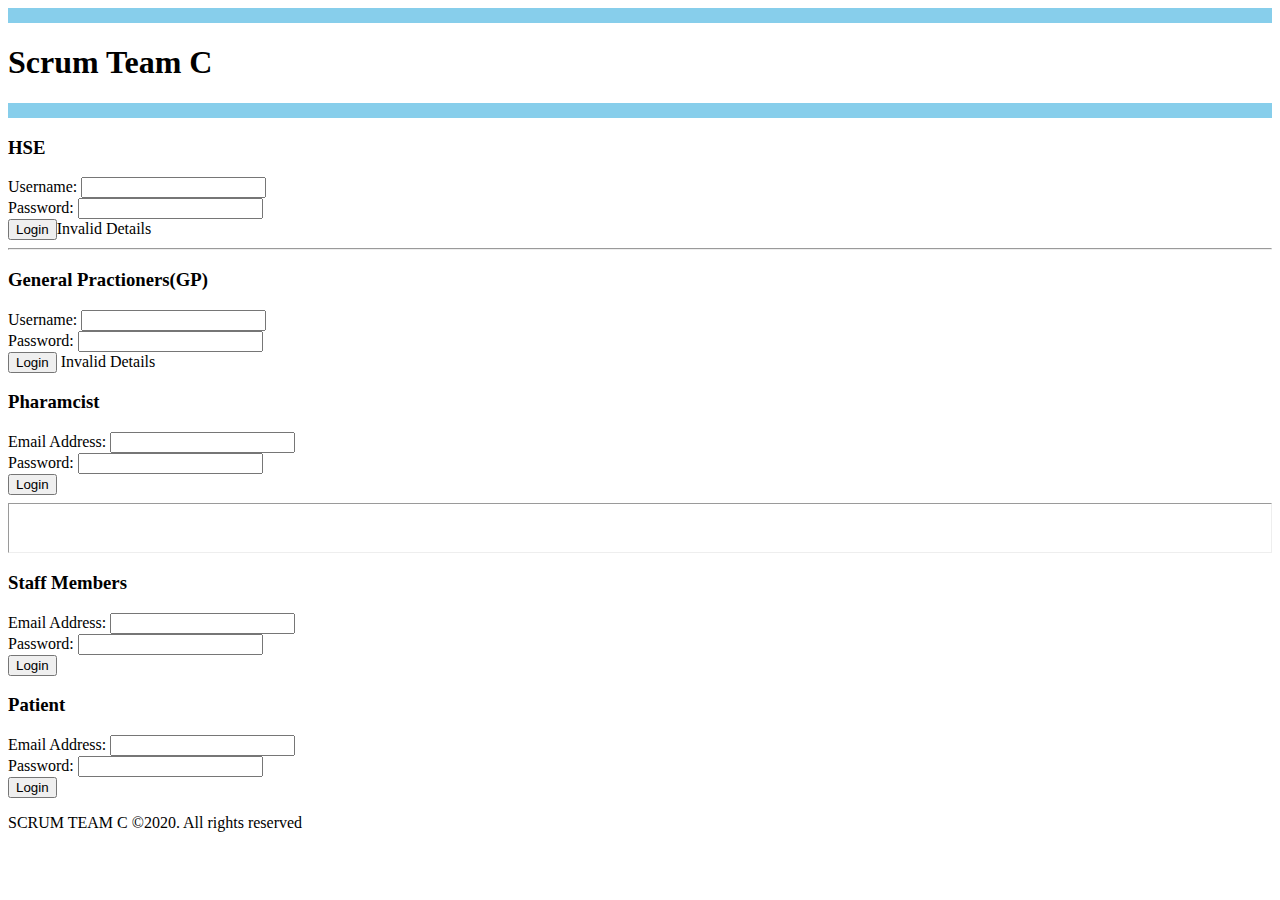
<file: target/classes/templates/index.html>
<!DOCTYPE html>
<html>
<head th:replace="common/header :: common-header"
	xmlns:th="http://www.w3.org/1000/xhtml" />
<meta charset="UTF-8">
<title>Home Page</title>
</head>
<body>

<!--  Header and Navigation --->
<header class="mb-sm-4">
	<nav>
		<div style="background-color:SkyBlue; height:15px"></div>
		<div class="p-1" style="background-color:Blue height:30px">
			<h1><a class="h3 nav-link">Scrum Team C</a></h1>
		</div>
		<div style="background-color:SkyBlue; height:15px"></div>
	</nav>
</header>


<!-- Content - Container Element -->
<div class="row">
	<div class="container">

		<!-- HSE Login ----------------------------------------------------------------------------------------------------------->
		<div class="row mb-4">
			<div class="col-sm-12">
				<form method="post" th:action="@{/hseLogin}">
				<h3 class="mb-4"><i aria-hidden="true" class="fa fa-fw fa-hospital-o"></i>HSE</h3>
				<div class="form-group mb-2">
					<label for="hseusername">Username:</label>
					<input class="form-control" id="hseusername"  name="hseusername"
						   type="text" >
				</div>
				<div class="form-group mb-2">
					<label for="hsePassword">Password:</label>
					<input class="form-control" id="hsepassword" name="hsepassword" type="Password"  >
				</div>
				<button class="btn btn-primary" type="submit"><i aria-hidden="true" class="fa fa-fw fa-sign-in"></i>Login</button><span class="alert alert-danger" th:if="${invalidDetails}">Invalid Details</span>
				</form>
			</div>
		</div>

		<!-- End of HSE Login section ----------------------------------------------------------------------------------------------------------->

		<hr class="mb-4 mt-4">

		<!-- General Practioner (GP) & Pharmacist Login-------------------------------------------------------------------------------->
		<div class="row mb-5">
			<div class="col-sm-6">
				<form method="post" th:action="@{/gpLogin}">
				<h3 class="mb-4"><i aria-hidden="true" class="fa fa-fw fa-user-md"></i>General Practioners(GP)</h3>
				<div class="form-group mb-2">
					<label for="gpEmailAddress">Username:</label>
					<input class="form-control" id="gpusername" name="gpusername" type="text" />
				</div>
				<div class="form-group mb-2">
					<label for="gpPassword">Password:</label>
					<input class="form-control" id="gppassword" name="gppassword" type="Password" >
				</div>
				<button class="btn btn-secondary" type="submit"><i aria-hidden="true" class="fa fa-fw fa-sign-in"></i>Login</button>
					<span class="alert alert-danger" th:if="${invalidGpDetails}">Invalid Details</span>
				</form>
			</div>

			<!-- Pharamcist Login -->
			<div class="col-sm-6">
				<h3 class="mb-4"><i aria-hidden="true" class="fa fa-fw fa-medkit"></i>Pharamcist</h3>
				<div class="form-group mb-2">
					<label for="pharmaEmailAddress">Email Address:</label>
					<input class="form-control" id="pharmaEmailAddress" name="" type="text" value="">
				</div>
				<div class="form-group mb-2">
					<label for="pharmaPassword">Password:</label>
					<input class="form-control" id="pharmaPassword" name="" type="Password" value="">
				</div>
				<button class="btn btn-success" type="submit"><i aria-hidden="true" class="fa fa-fw fa-sign-in"></i>Login</button>
			</div>
		</div>

		<!-- End of GP and Pharmacist section=========================================================================================== -->

		<hr class="mb-4 mt-4" size="50">

		<!-- Other Staffs & Patients================================================================================= -->
		<div class="row mb-5">
			<div class="col-sm-6">
				<h3 class="mb-4"><i aria-hidden="true" class="fa fa-fw fa-users"></i>Staff Members</h3>
				<div class="form-group mb-2">
					<label for="staffEmailAddress">Email Address:</label>
					<input class="form-control" id="staffEmailAddress" name="" type="text" value="">
				</div>
				<div class="form-group mb-2">
					<label for="staffPassword">Password:</label>
					<input class="form-control" id="staffPassword" name="" type="Password" value="">
				</div>
				<button class="btn btn-info" type="submit"><i aria-hidden="true" class="fa fa-fw fa-sign-in"></i>Login</button>
			</div>

			<!-- Patient -->

			<div class="col-sm-6">
				<h3 class="mb-4"><i aria-hidden="true" class="fa fa-fw fa-user"></i>Patient</h3>
				<div class="form-group mb-2">
					<label for="patientEmailAddress">Email Address:</label>
					<input class="form-control" id="patientEmailAddress" name="" type="text" value="">
				</div>
				<div class="form-group mb-2">
					<label for="patientPassword">Password:</label>
					<input class="form-control" id="patientPassword" name="" type="Password" value="">
				</div>
				<button class="btn btn-warning" type="submit"><i aria-hidden="true" class="fa fa-fw fa-sign-in"></i>Login</button>
			</div>
		</div>
	</div>
</div>
<footer>
	<div class="container">
		<p class="text=center mr-auto ml-auto">SCRUM TEAM C &copy2020. All rights reserved</p>
	</div>
</footer>
<script crossorigin="anonymous" integrity="sha384-DfXdz2htPH0lsSSs5nCTpuj/zy4C+OGpamoFVy38MVBnE+IbbVYUew+OrCXaRkfj" src="https://code.jquery.com/jquery-3.5.1.slim.min.js"></script>
<script crossorigin="anonymous" integrity="sha384-ho+j7jyWK8fNQe+A12Hb8AhRq26LrZ/JpcUGGOn+Y7RsweNrtN/tE3MoK7ZeZDyx" src="https://cdn.jsdelivr.net/npm/bootstrap@4.5.3/dist/js/bootstrap.bundle.min.js"></script>
</body>
</html>
</file>
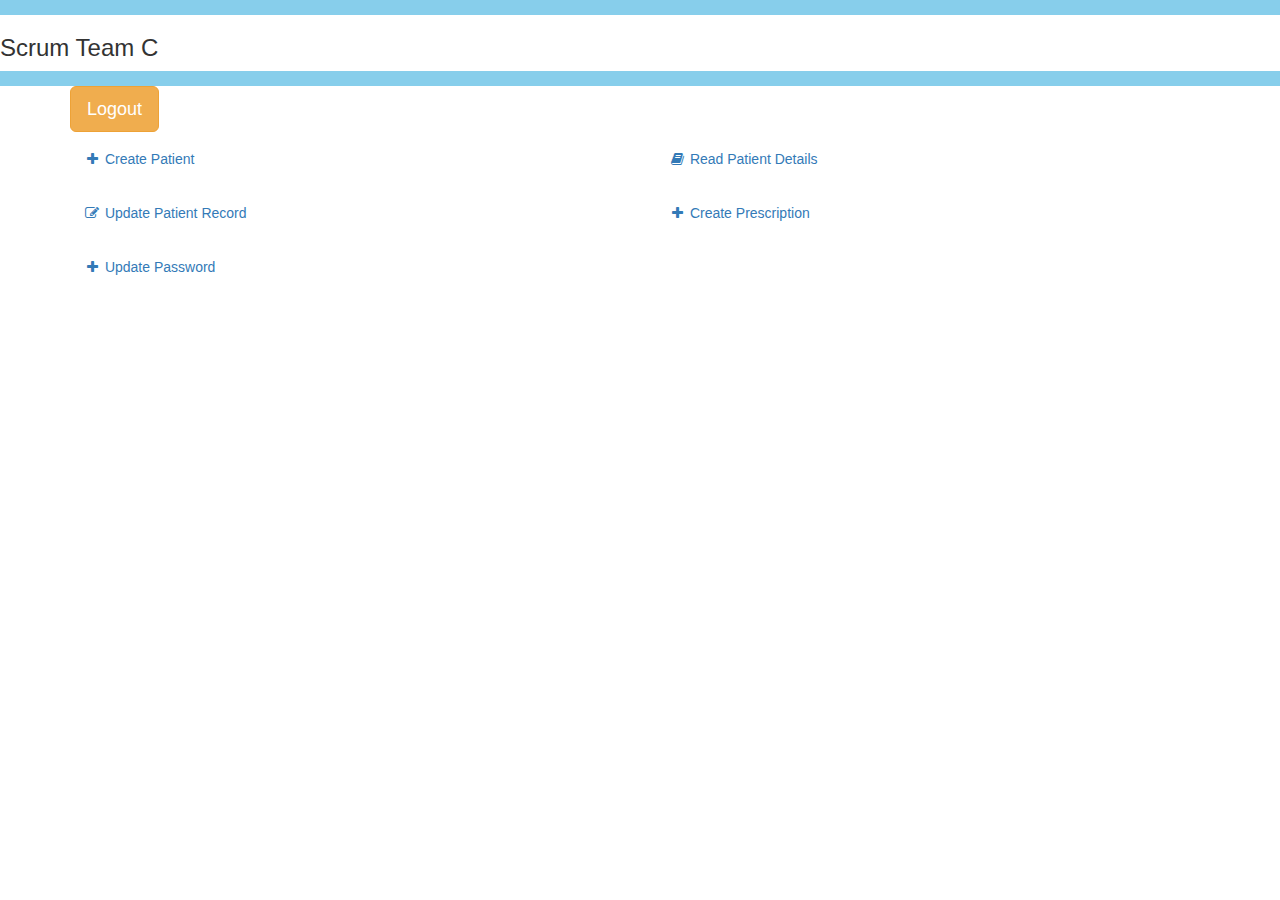
<file: src/main/resources/templates/gpPage.html>
<!DOCTYPE html>
<html>
<head th:replace="common/header :: common-header"
      xmlns:th="http://www.w3.org/1000/xhtml"/>
<meta charset="UTF-8">
<link rel="stylesheet"
      href="https://maxcdn.bootstrapcdn.com/bootstrap/3.4.1/css/bootstrap.min.css">
<link rel="stylesheet" href="https://stackpath.bootstrapcdn.com/font-awesome/4.7.0/css/font-awesome.min.css">
<title>Home Page</title>
</head>
<body>

<!--  Header and Navigation --->
<header class="mb-5">
    <nav>
        <div style="background-color:SkyBlue; height:15px"></div>
        <div class="p-3" style="background-color:Blue height:30px">
            <h1 class="h3">Scrum Team C</h1>
        </div>
        <div style="background-color:SkyBlue; height:15px"></div>
    </nav>
</header>

<div class="row mb-5">
    <div class="container">
        <div class="col-12">
            <a class="btn btn-warning btn-lg" th:href="@{/}">Logout</a>
        </div>
    </div>
</div>

<div class="row">
    <div class="container">
        <div class="row mb-4">
            <div class="col-sm-6 mb-5">

                <div class="accordion" id="accordionExample">
                    <div class="card z-depth-0 bordered">
                        <div class="card-header" id="headingOne">
                            <h5 class="mb-0">
                                <button class="btn btn-link collapsed" type="button" data-toggle="collapse"
                                        data-target="#collapseOne" aria-expanded="false" aria-controls="collapseOne">
                                    <span><i class="fa fa-fw fa-plus" aria-hidden="true"></i></span> Create Patient
                                </button>
                            </h5>
                        </div>

                        <!-- This section create patient details ======================================-->

                        <div id="collapseOne" class="collapse" aria-labelledby="headingOne"
                             data-parent="#accordionExample">
                            <div class="card-body">
                                <form action="#" method="post" th:action="@{/createPatient}"
                                      th:object="${patientCredentials}">
                                    <div class="form-group">
                                        <input class="form-control" type="text" th:field="*{username}"
                                               id="patientUsername" placeholder="Register Username">
                                        <span th:if="${patientUsernameExist}" style="color: red; font-size: 1.5rem;">This username already exist</span>
                                    </div>
                                    <div class="form-group">
                                        <input class="form-control" type="email" th:field="*{email}" id="patientEmail"
                                               placeholder="Register Email">
                                        <span th:if="${patientEmailExist}" style="font-size: 1.5rem;color: red;">This email already exist</span>
                                    </div>
                                    <div class="form-group">
                                        <input class="form-control" type="text" th:field="*{emergencyId}"
                                               id="patientEmergencyId" placeholder="Enter Emergency ID">
                                    </div>
                                    <div class="form-group">
                                        <input class="form-control" type="text" th:field="*{password}"
                                               id="patientPassword" placeholder="Enter Secure Password">

                                    </div>
                                    <div class="form-group">
                                        <input class="form-control" type="text" th:field="*{name}" id="patientName"
                                               placeholder="Enter the patients name">

                                    </div>
                                    <div class="form-group">
                                        <input class="form-control" type="text" th:field="*{gpUsername}"
                                               placeholder="Enter the GP's username" minlength="5" maxlength="15">
                                        <span th:if="${gpCreatePatientNotExist}" style="color: red; font-size: 1.6rem;">It looks like there is no Gp with that username</span>

                                    </div>
                                    <button class="btn btn-primary" type="submit"><span><i class="fa fa-fw fa-plus"
                                                                                           aria-hidden="true"></i></span>Create
                                        Record
                                    </button>
                                    <span th:if="${patientCreated}" style="color: green;font-size: 2rem;">Patient has been created </span>
                                </form>
                            </div>
                        </div>
                    </div>
                </div>
            </div>

            <!-- This section reads patient details ===========================================================-->
            <div class="col-sm-6 mb-5">
                <div class="accordion" id="accordionExample">
                    <div class="card z-depth-0 bordered">
                        <div class="card-header" id="headingTwo">
                            <h5 class="mb-0">
                                <button class="btn btn-link collapsed" type="button" data-toggle="collapse"
                                        data-target="#collapseTwo" aria-expanded="false" aria-controls="collapseTwo">
                                    <span><i class="fa fa-fw fa-book" aria-hidden="true"></i></span> Read Patient
                                    Details
                                </button>
                            </h5>
                        </div>
                        <div id="collapseTwo" class="collapse" aria-labelledby="headingTwo"
                             data-parent="#accordionExample">
                            <div class="card-body">
                                <div class="panel-body" th:if="${patientUsers.isEmpty()}">
                                    No patient available
                                </div>
                                <div class="panel-body" th:if="${!patientUsers.isEmpty()}">
                                    <table style="width:100%" id="patientListTable" class="table table-bordered table-hover table-striped">
                                        <thead>
                                        <tr>
                                            <th> Name</th>
                                            <th> Username</th>
                                            <th> E-Mail</th>
                                            <th> Emergency ID</th>
                                            <th> Active</th>
                                        </tr>
                                        </thead>
                                        <tbody>
                                        <tr th:each="patientUser : ${patientUsers}">
                                            <td><span th:text="${patientUser.name}"> Name </span></td>
                                            <td><span th:text="${patientUser.username}"> Username </span></td>
                                            <td><span th:text="${patientUser.email}"> E-Mail </span></td>
                                            <td><span th:text="${patientUser.emergencyId}"> Emergency ID </span></td>
                                            <td><span th:text="${patientUser.active}"> Active </span></td>
                                        </tr>
                                        </tbody>
                                    </table>
                                </div>
                            </div>
                        </div>
                    </div>
                </div>
            </div>
        </div>
        <!--- This section updates patient details ======================================================-->
        <div class="row mb-4">
            <div class="col-sm-6 mb-5">
                <div class="accordion" id="accordionExample">
                    <div class="card z-depth-0 bordered">
                        <div class="card-header" id="headingThree">
                            <h5 class="mb-0">
                                <button class="btn btn-link collapsed" type="button" data-toggle="collapse"
                                        data-target="#collapseThree" aria-expanded="false"
                                        aria-controls="collapseThree">
                                    <span><i class="fa fa-fw fa-pencil-square-o" aria-hidden="true"></i></span> Update
                                    Patient Record
                                </button>
                            </h5>
                        </div>
                        <div id="collapseThree" class="collapse" aria-labelledby="headingThree"
                             data-parent="#accordionExample">
                            <div class="card-body">

                                <form action="#" method="put">
                                    <div class="form-group">
                                        <input class="form-control" type="text" name="patientName" id="patientName"
                                               placeholder="Register Username">
                                    </div>
                                    <div class="form-group">
                                        <input class="form-control" type="email" name="patientEmail" id="patientEmail"
                                               placeholder="Register Email">
                                    </div>
                                    <div class="form-group">
                                        <input class="form-control" type="text" name="patientEmId" id="patientEmId"
                                               placeholder="Enter Emergency ID">
                                    </div>
                                    <div class="form-group">
                                        <input class="form-control" type="password" name="patientPassword"
                                               id="patientPassword" placeholder="Enter Secure Password">
                                    </div>
                                    <a class="btn btn-warning"><span><i class="fa fa-fw fa-plus" aria-hidden="true"></i></span>Update
                                        Record</a>
                                </form>

                            </div>
                        </div>
                    </div>
                </div>
            </div>

            <!-- This section simply writes prescription for patients ======================== -->

            <div class="col-sm-6 mb-5">
                <div class="accordion" id="accordionExample">
                    <div class="card z-depth-0 bordered">
                        <div class="card-header" id="headingFour">
                            <h5 class="mb-0">
                                <button class="btn btn-link collapsed" type="button" data-toggle="collapse"
                                        data-target="#collapseFour" aria-expanded="false" aria-controls="collapseFour">
                                    <span><i class="fa fa-fw fa-plus" aria-hidden="true"></i></span> Create Prescription
                                </button>
                            </h5>
                        </div>
                        <div id="collapseFour" class="collapse" aria-labelledby="headingFour"
                             data-parent="#accordionExample" th:classappend="${createPrescription}? 'in active'">
                            <div class="card-body">
                                <form th:action="@{/createPrescription}" method="post">
                                    <div class="form-group">
                                        <input type="text" class="form-control" name="patientUsername"
                                               placeholder="Enter Patient's Username" th:value="${patientUsername}" required minlength="5" maxlength="15">
                                        <span th:if="${patientNotExistCreatePrescription}" style="color: red; font-size: 1.6rem;"> It seems patient with this  doesnt exist</span>
                                    </div>
                                    <div class="form-group">
                                    <label for="timePrescribe">Date of prescription:</label>
                                    <input type="date"
                                            name="pDate" th:value="${pDate}" required>
                                    </div>

                                    <div class="form-group">
                                        <textarea class="form-control rounded-0" id="prescription" name="prescriptionDescription"th:value="${prescriptionDescription}"
                                                  rows="5" required maxlength="1000"></textarea>
                                    </div>
                                    <button class="btn btn-success"><i class="fa fa-fw fa-plus-square-o"
                                                                       aria-hidden="true"></i>Create Prescription
                                    </button>
                                    <span th:if="${createPrescriptionSuccess}" style="color: green; font-size: 1.6rem;"> Prescription added</span>
                                </form>
                            </div>
                        </div>
                    </div>
                </div>
            </div>

            <!--============================== Section to Update GP Password ===================================== -->

            <div class="col-sm-6 mb-5">
                <div class="accordion" id="accordionExample">
                    <div class="card z-depth-0 bordered">
                        <div class="card-header" id="headingFive">
                            <h5 class="mb-0">
                                <button class="btn btn-link collapsed" type="button" data-toggle="collapse"
                                        data-target="#collapseFive" aria-expanded="false" aria-controls="collapseFive">
                                    <span><i class="fa fa-fw fa-plus" aria-hidden="true"></i></span> Update Password
                                </button>
                            </h5>
                        </div>
                        <div id="collapseFive" class="collapse" aria-labelledby="headingFive"
                             data-parent="#accordionExample">
                            <div class="card-body">
                                <form th:action="@{/updateGpPassword}" method="post">
                                    <div class="row">
                                        <div class="container">

                                            <div class="col-sm-8">
                                                <div class="form-group">
                                                    <label for="username">Enter your username to confirm it is
                                                        you:</label>
                                                    <input type="text" class="form-control" placeholder="Username"
                                                           required th:value="${username}" name="username" minlength="5"
                                                           maxlength="15">
                                                    <span th:if="${updateGpPasswordUsernameNotExist}"
                                                          style="color: red; font-size: 1.4rem;">Username doesnt exit</span>
                                                </div>
                                            </div>

                                            <div class="col-sm-8">
                                                <div class="form-group">

                                                    <input type="text" class="form-control" placeholder="Old Password"
                                                           required th:value="${oldPassword}" name="oldPassword"
                                                           minlength="5" maxlength="15">
                                                </div>
                                            </div>
                                            <div class="col-sm-8">
                                                <div class="form-group">
                                                    <input type="text" class="form-control" placeholder="New Password"
                                                           required th:value="${newPassword}" minlength="5"
                                                           maxlength="15" name="newPassword">
                                                </div>
                                            </div>
                                            <div class="col-sm-12">
                                                <button class="btn btn-info"><i class="fa fa-fw fa-pencil-square-o"
                                                                                aria-hidden="true"></i>Update Password
                                                </button>
                                                <span th:if="${updateGpPasswordSuccess}"
                                                      style="color: green;font-size: 1.5rem;">Update Successful</span>
                                            </div>

                                        </div>
                                    </div>
                                </form>
                            </div>
                        </div>
                    </div>
                </div>
            </div>


        </div>

    </div>
</div>


<script crossorigin="anonymous" integrity="sha384-DfXdz2htPH0lsSSs5nCTpuj/zy4C+OGpamoFVy38MVBnE+IbbVYUew+OrCXaRkfj"
        src="https://code.jquery.com/jquery-3.5.1.slim.min.js"></script>
<script crossorigin="anonymous" integrity="sha384-ho+j7jyWK8fNQe+A12Hb8AhRq26LrZ/JpcUGGOn+Y7RsweNrtN/tE3MoK7ZeZDyx"
        src="https://cdn.jsdelivr.net/npm/bootstrap@4.5.3/dist/js/bootstrap.bundle.min.js"></script>
</body>
</html>
</file>
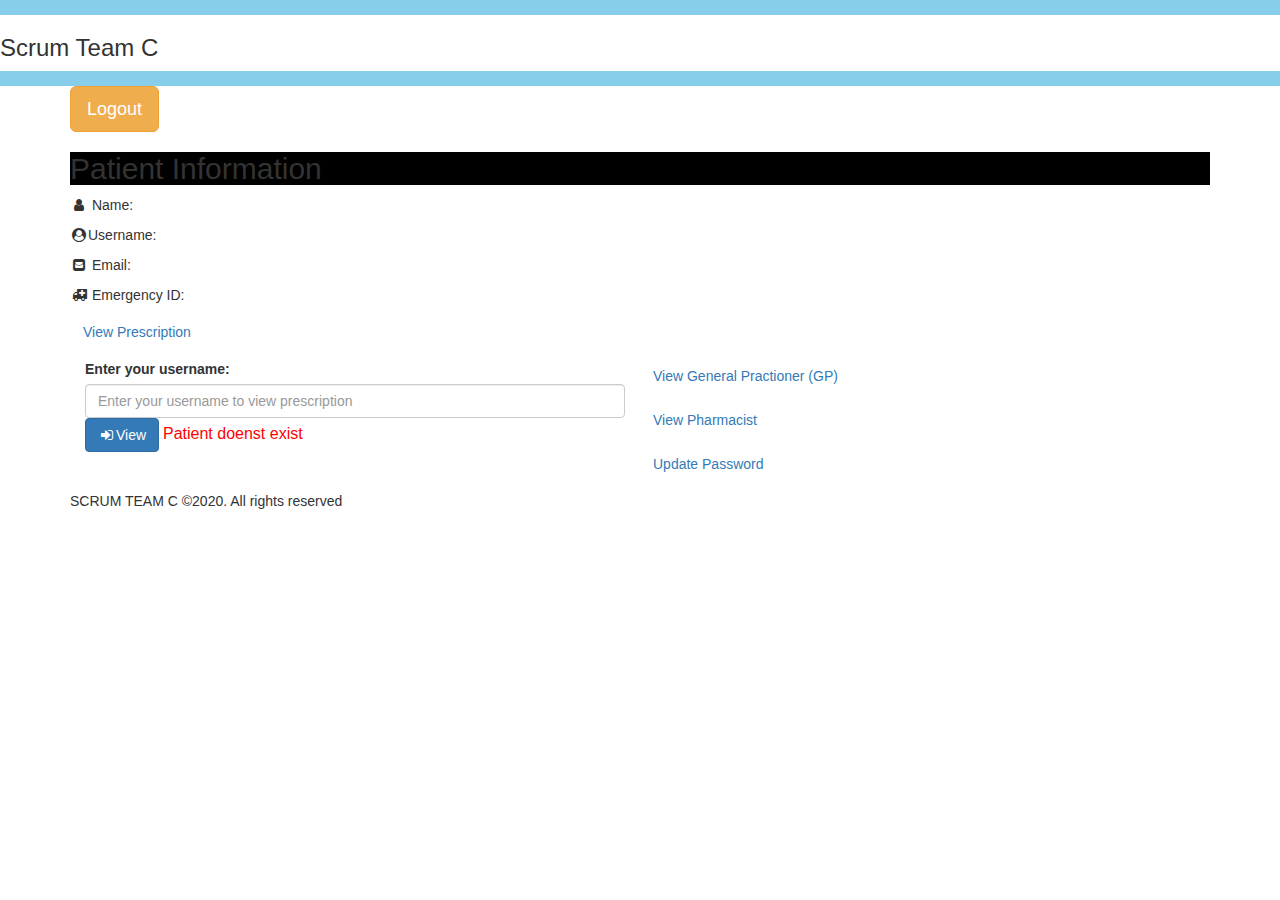
<file: src/main/resources/templates/patientPage.html>
<!DOCTYPE html>
<html>
<head th:replace="common/header :: common-header"
      xmlns:th="http://www.w3.org/1000/xhtml"/>
<meta charset="UTF-8">
<link rel="stylesheet"
      href="https://maxcdn.bootstrapcdn.com/bootstrap/3.4.1/css/bootstrap.min.css">
<link rel="stylesheet" href="https://stackpath.bootstrapcdn.com/font-awesome/4.7.0/css/font-awesome.min.css">
<title>Home Page</title>
</head>
<body>

<!--  Header and Navigation --->
<header class="mb-sm-4">
    <nav>
        <div style="background-color:SkyBlue; height:15px"></div>
        <div class="p-3" style="background-color:Blue height:30px">
            <h1 class="h3">Scrum Team C</h1>
        </div>
        <div style="background-color:SkyBlue; height:15px"></div>
    </nav>
</header>


<div class="row">
    <div class="container">
        <div class="col-12">
            <a class="btn btn-warning btn-lg" th:href="@{/}">Logout</a>
        </div>
    </div>
</div>
<!-- Content - Container Element -->
<div class="row">
    <div class="container">
        <div style="Background-color:black;" class="mb-4">
            <h2 class="text-white p-2">Patient Information</h2></div>
        <section class="mb-4">
            <p><i class="fa fa-fw fa-user" aria-hidden="true"></i>  Name: <b><span th:text="${patient.name}"></span></b></p>
            <p><i class="fa fa-fw fa-user-circle" aria-hidden="true"></i>Username: <b><span th:text="${patient.username}"></span></b><br>
            <p><i class="fa fa-fw fa-envelope-square" aria-hidden="true"></i>  Email: <b><span th:text="${patient.email}"></span></b></p>
            <p><i class="fa fa-fw fa-ambulance" aria-hidden="true"></i>  Emergency ID: <b><span th:text="${patient.emergencyId}"></span></b></p>
        </section>


        <div class="accordion" id="accordionExample">
            <div class="card z-depth-0 bordered">
                <div class="card-header" id="headingOne">
                    <h5 class="mb-0">
                        <button class="btn btn-link" type="button" data-toggle="collapse" data-target="#collapseOne"
                                aria-expanded="true" aria-controls="collapseOne">
                            View Prescription
                        </button>
                    </h5>
                </div>
                <div id="collapseOne" class="collapse show" aria-labelledby="headingOne"
                     data-parent="#accordionExample">
                    <div class="card-body">
                        <div class = "col-sm-6">
                            <form th:action="@{/getPrescription}" method="post">
                            <div class="form-group">
                                <label> Enter your username:</label>
<!--                                <input type="hidden" th:value="${patient.name}" name="patientUsername">-->
                                <input type="text" th:value="${patientUsername}" name="patientUsername" class="form-control" placeholder="Enter your username to view prescription" required minlength="5" maxlength="15">
                                <button class="btn btn-primary" type="submit">
                                    <i aria-hidden="true" class="fa fa-fw fa-sign-in"></i>View</button>
                                <span th:if="${getPatientNotExist}" style="color: red;font-size: 1.6rem;">Patient doenst exist</span>
                            </div>
                            </form>
                        </div>
                    </div>
                </div>
            </div>
            <div class="card z-depth-0 bordered">
                <div class="card-header" id="headingTwo">
                    <h5 class="mb-0">
                        <button class="btn btn-link collapsed" type="button" data-toggle="collapse"
                                data-target="#collapseTwo" aria-expanded="false" aria-controls="collapseTwo">
                            View General Practioner (GP)
                        </button>
                    </h5>
                </div>
                <div id="collapseTwo" class="collapse" aria-labelledby="headingTwo" data-parent="#accordionExample">
                    <div class="card-body">
                        View General Practioners (GP)
                    </div>
                </div>
            </div>
            <div class="card z-depth-0 bordered">
                <div class="card-header" id="headingThree">
                    <h5 class="mb-0">
                        <button class="btn btn-link collapsed" type="button" data-toggle="collapse"
                                data-target="#collapseThree" aria-expanded="false" aria-controls="collapseThree">
                            View Pharmacist
                        </button>
                    </h5>
                </div>
                <div id="collapseThree" class="collapse" aria-labelledby="headingThree" data-parent="#accordionExample">
                    <div class="card-body">
                        View Pharmacist
                    </div>
                </div>
            </div>
            <div class="card z-depth-0 bordered">
                <div class="card-header" id="headingThree">
                    <h5 class="mb-0">
                        <button class="btn btn-link collapsed" type="button" data-toggle="collapse"
                                data-target="#collapseFour" aria-expanded="false" aria-controls="collapseFour">
                            Update Password
                        </button>
                    </h5>
                </div>
                <div id="collapseFour" class="collapse" aria-labelledby="headingFour" data-parent="#accordionExample">
                    <div class="card-body">
                        <form action="#" method="post">
                            <div class="row">
                                <div class="container">
                                    <div class = "col-sm-6">
                                        <div class="form-group">
                                            <input type="password" name="oldPassword" class="form-control" placeholder="Old Password" required>
                                        </div>
                                    </div>
                                    <div class = "col-sm-6">
                                        <div class="form-group">
                                            <input type="password" name="oldPassword" class="form-control" placeholder="New Password" required>
                                        </div>
                                    </div>
                                    <div class = "col-sm-6">
                                        <a href="#" class="btn btn-info col-3">Update Password</a>
                                    </div>
                                    <div class = "col-sm-6">
                                        <span class="alert text-danger">Passwords do not match!!!!!</span>
                                    </div>
                                </div>
                            </div>
                        </form>
                    </div>
                </div>
            </div>


        </div>

    </div>
    <footer>
        <div class="container">
            <p class="text=center mr-auto ml-auto">SCRUM TEAM C &copy2020. All rights reserved</p>
        </div>
    </footer>
</div>
<script crossorigin="anonymous" integrity="sha384-DfXdz2htPH0lsSSs5nCTpuj/zy4C+OGpamoFVy38MVBnE+IbbVYUew+OrCXaRkfj"
        src="https://code.jquery.com/jquery-3.5.1.slim.min.js"></script>
<script crossorigin="anonymous" integrity="sha384-ho+j7jyWK8fNQe+A12Hb8AhRq26LrZ/JpcUGGOn+Y7RsweNrtN/tE3MoK7ZeZDyx"
        src="https://cdn.jsdelivr.net/npm/bootstrap@4.5.3/dist/js/bootstrap.bundle.min.js"></script>
</body>
</html>
</file>
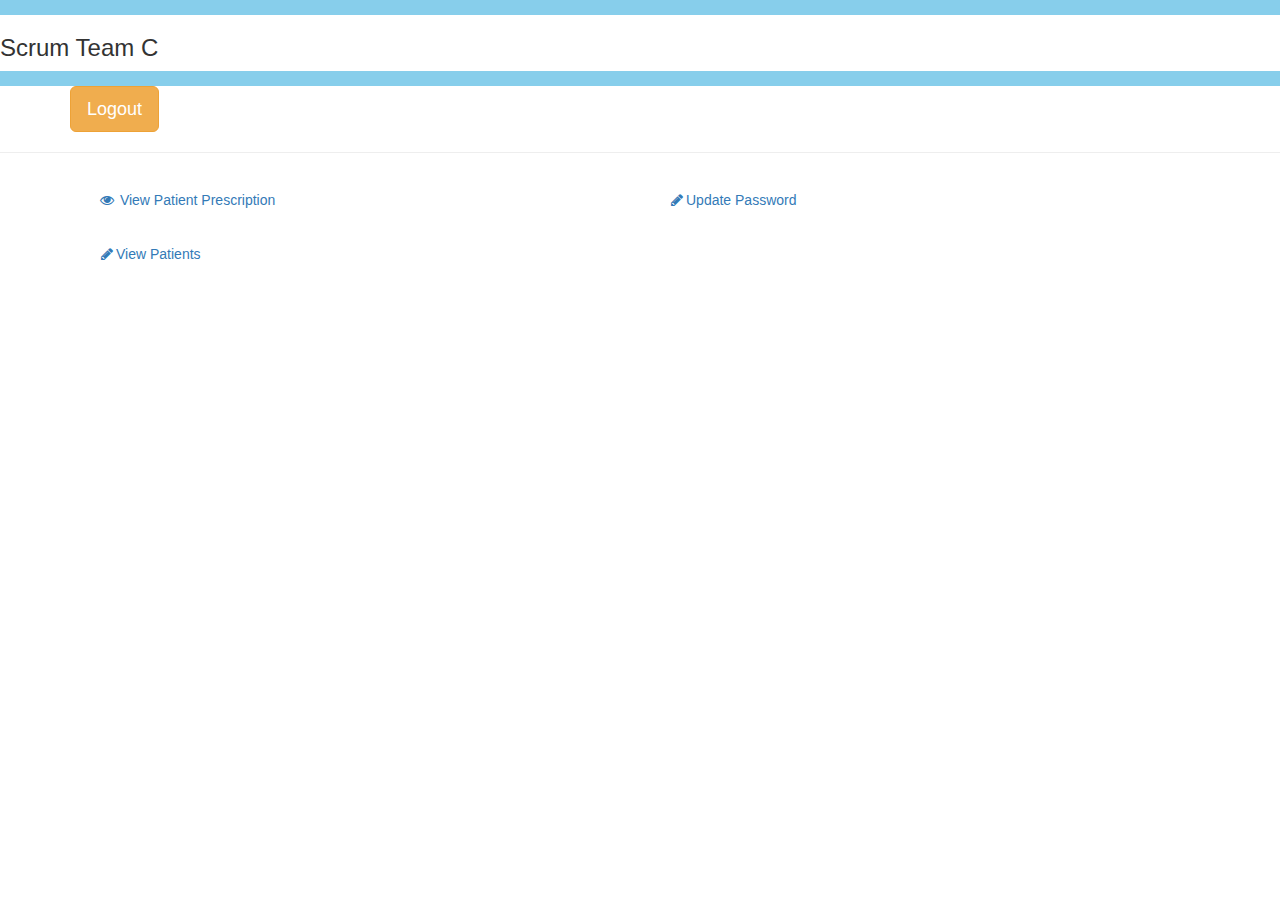
<file: src/main/resources/templates/pharmacistPage.html>
<!DOCTYPE html>
<html>
<head th:replace="common/header :: common-header"
      xmlns:th="http://www.w3.org/1000/xhtml"/>
<meta charset="UTF-8">
<link rel="stylesheet"
      href="https://maxcdn.bootstrapcdn.com/bootstrap/3.4.1/css/bootstrap.min.css">
<link rel="stylesheet" href="https://stackpath.bootstrapcdn.com/font-awesome/4.7.0/css/font-awesome.min.css">
<title>Home Page</title>
</head>
<body>

<!--  Header and Navigation --->
<header class="mb-sm-4">
    <nav>
        <div style="background-color:SkyBlue; height:15px"></div>
        <div class="p-3" style="background-color:Blue height:30px">
            <h1 class="h3">Scrum Team C</h1>
        </div>
        <div style="background-color:SkyBlue; height:15px"></div>
    </nav>
</header>

<div class="row mb-5">
    <div class="container">
        <div class="col-12">
            <a class="btn btn-warning btn-lg" th:href="@{/}">Logout</a>
        </div>
    </div>
</div>

<hr>

<div class="row">
    <div class="container">
        <div class="col-sm-6 mb-5">
            <div class="accordion" id="accordionExample">
                <div class="card z-depth-0 bordered">
                    <div class="card-header" id="headingTwo">
                        <h5 class="mb-0">
                            <button class="btn btn-link collapsed" type="button" data-toggle="collapse"
                                    data-target="#collapseTwo" aria-expanded="false" aria-controls="collapseTwo">
                                <span><i class="fa fa-fw fa-eye" aria-hidden="true"></i></span> View Patient
                                Prescription
                            </button>
                        </h5>
                    </div>
                    <div id="collapseTwo" class="collapse" aria-labelledby="headingTwo" data-parent="#accordionExample">
                        <div class="card-body">
                            <table class="table table-striped">
                                <thead>
                                <tr>
                                    <th scope="col">Id</th>
                                    <th scope="col">Emergency ID</th>
                                    <th scope="col">Username</th>
                                    <th scope="col">Email</th>
                                </tr>
                                </thead>
                                <tbody>
                                <tr>
                                    <th scope="row">1</th>
                                    <td>Mark</td>
                                    <td>Otto</td>
                                    <td>@mdo</td>
                                </tr>
                                <tr>
                                    <th scope="row">2</th>
                                    <td>Jacob</td>
                                    <td>Thornton</td>
                                    <td>@fat</td>
                                </tr>
                                <tr>
                                    <th scope="row">3</th>
                                    <td>Larry</td>
                                    <td>the Bird</td>
                                    <td>@twitter</td>
                                </tr>
                                </tbody>
                            </table>
                        </div>
                    </div>
                </div>
            </div>
        </div>


        <!-- Change Password Pharmacist =======================================================-->
        <div class="col-sm-6 mb-5">
            <div class="card z-depth-0 bordered">
                <div class="card-header" id="headingThree">
                    <h5 class="mb-0">
                        <button class="btn btn-link collapsed" type="button" data-toggle="collapse"
                                data-target="#collapseFour" aria-expanded="false" aria-controls="collapseFour">
                            <i class="fa fa-fw fa-pencil" aria-hidden="true"></i>Update Password
                        </button>
                    </h5>
                </div>
                <div id="collapseFour" class="collapse" aria-labelledby="headingFour" data-parent="#accordionExample"th:classappend="${updatePharmaPassword}? 'in active'" >
                    <div class="card-body">
                        <form th:action="@{/updatePharmaPassword}" method="post">
                            <div class="row">
                                <div class="container">

                                    <div class="col-sm-8">
                                        <div class="form-group">
                                            <label for="username">Enter your username to confirm it is you:</label>
                                            <input type="text" class="form-control" placeholder="Username"
                                                   required th:value="${username}" name="username" minlength="5" maxlength="15">
                                            <span th:if="${updatePasswordUsernameNotExist}" style="color: red; font-size: 1.4rem;">Username doesnt exit</span>
                                        </div>
                                    </div>

                                    <div class="col-sm-8">
                                        <div class="form-group">

                                            <input type="text" class="form-control" placeholder="Old Password"
                                                   required th:value="${oldPassword}" name="oldPassword" minlength="5" maxlength="15">
                                        </div>
                                    </div>
                                    <div class="col-sm-8">
                                        <div class="form-group">
                                            <input type="text" class="form-control" placeholder="New Password"
                                                   required th:value="${newPassword}" minlength="5" maxlength="15" name="newPassword">
                                        </div>
                                    </div>
                                    <div class="col-sm-12">
                                        <button class="btn btn-info"><i class="fa fa-fw fa-pencil-square-o"
                                                                        aria-hidden="true"></i>Update Password
                                        </button>
                                        <span th:if="${updatePharmaPasswordSuccess}" style="color: green;font-size: 1.5rem;">Update Successful</span>
                                    </div>

                                </div>
                            </div>
                        </form>
                    </div>
                </div>
            </div>
        </div>



        <!-- View All patients =======================================================-->
        <div class="col-sm-6 mb-5">
            <div class="card z-depth-0 bordered">
                <div class="card-header" id="headingThree">
                    <h5 class="mb-0">
                        <button class="btn btn-link collapsed" type="button" data-toggle="collapse"
                                data-target="#collapseFive" aria-expanded="false" aria-controls="collapseFour">
                            <i class="fa fa-fw fa-pencil" aria-hidden="true"></i>View Patients
                        </button>
                    </h5>
                </div>
                <div id="collapseFive" class="collapse" aria-labelledby="headingFour" data-parent="#accordionExample" >
                    <div class="card-body">
                        <div class="panel-body" th:if="${patientUsers.isEmpty()}">
                            No patient available
                        </div>
                        <div class="panel-body" th:if="${!patientUsers.isEmpty()}">
                            <table style="width:100%" id="patientListTable" class="table table-bordered table-hover table-striped">
                                <thead>
                                <tr>
                                    <th> Name</th>
                                    <th> Username</th>
                                    <th> E-Mail</th>
                                    <th> Emergency ID</th>

                                </tr>
                                </thead>
                                <tbody>
                                <tr th:each="patientUser : ${patientUsers}">
                                    <td><span th:text="${patientUser.name}"> Name </span></td>
                                    <td><span th:text="${patientUser.username}"> Username </span></td>
                                    <td><span th:text="${patientUser.email}"> E-Mail </span></td>
                                    <td><span th:text="${patientUser.emergencyId}"> Emergency ID </span></td>

                                </tr>
                                </tbody>
                            </table>
                        </div>
                    </div>
                    </div>
                </div>
            </div>
        </div>








    </div>
</div>

<script
        src="https://ajax.googleapis.com/ajax/libs/jquery/3.5.1/jquery.min.js"></script>
<script
        src="https://maxcdn.bootstrapcdn.com/bootstrap/3.4.1/js/bootstrap.min.js"></script>


</body>
</html>
</file>
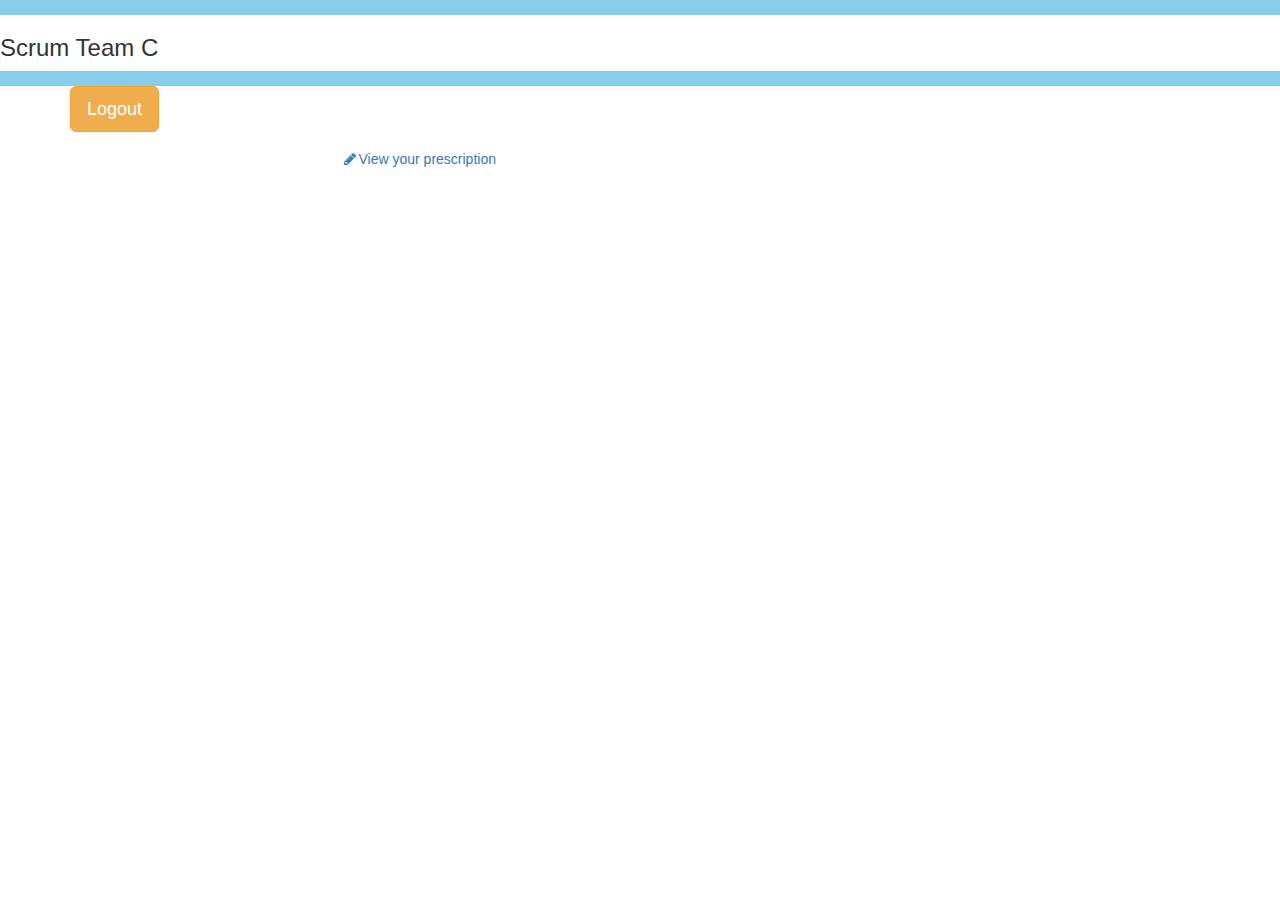
<file: src/main/resources/templates/prescriptionPage.html>
<!DOCTYPE html>
<html lang="en">
<head th:replace="common/header :: common-header"
      xmlns:th="http://www.w3.org/1000/xhtml"/>
<meta charset="UTF-8">
<link rel="stylesheet"
      href="https://maxcdn.bootstrapcdn.com/bootstrap/3.4.1/css/bootstrap.min.css">
<link rel="stylesheet" href="https://stackpath.bootstrapcdn.com/font-awesome/4.7.0/css/font-awesome.min.css">
<link rel="stylesheet" type="text/css" th:href="@{https://cdn.datatables.net/v/ju/dt-1.10.20/datatables.min.css}"/>
<title>Home Page</title>
</head>
<body>
<header class="mb-sm-4">
    <nav>
        <div style="background-color:SkyBlue; height:15px"></div>
        <div class="p-3" style="background-color:Blue height:30px">
            <h1 class="h3">Scrum Team C</h1>
        </div>
        <div style="background-color:SkyBlue; height:15px"></div>
    </nav>
</header>

<div class="row mb-5">
    <div class="container">
        <div class="col-12">
            <a class="btn btn-warning btn-lg" th:href="@{/}">Logout</a>
        </div>
    </div>
</div>


<!-- View All patients =======================================================-->
<div class="row">
    <div class="col-md-3">
    </div>
    <div class="col-md-6">
        <div class="card z-depth-0 bordered">
            <div class="card-header" id="headingThree">
                <h5 class="mb-0">
                    <button class="btn btn-link collapsed" type="button" data-toggle="collapse"
                            data-target="#collapseFive" aria-expanded="false" aria-controls="collapseFour">
                        <i class="fa fa-fw fa-pencil" aria-hidden="true"></i>View your prescription
                    </button>
                </h5>
            </div>
            <div id="collapseFive" class="collapse" aria-labelledby="headingFour" data-parent="#accordionExample">
                <div class="card-body">
                    <div class="panel-body" th:if="${allPrescriptions.isEmpty()}">
                        Looks like you have no prescription
                    </div>
                    <div class="panel-body" th:if="${!allPrescriptions.isEmpty()}">

                        <table style="width:100%" cellborder="1" class="table table-bordered table-hover table-striped"
                               id="prescriptionListTable">
                            <thead>
                            <tr>
                                <th> Patient Name</th>
                                <th> Prescription Description</th>
                                <th> Date Assigned</th>


                            </tr>
                            </thead>
                            <tbody>
                            <tr th:each="pre: ${allPrescriptions}">
                                <td><span th:text="${pre.patient.name}"> </span></td>
                                <td><textarea rows="6" th:text="${pre.description}">  </textarea></td>
                                <td><span th:text="${pre.date}">  </span></td>


                            </tr>
                            </tbody>

                        </table>
                    </div>
                </div>
            </div>
        </div>
    </div>
</div>

<div class="col-md-3">
</div>
</div>


</div>
</div>

<script
        src="https://ajax.googleapis.com/ajax/libs/jquery/3.5.1/jquery.min.js"></script>
<script
        src="https://maxcdn.bootstrapcdn.com/bootstrap/3.4.1/js/bootstrap.min.js"></script>
<script type="text/javascript" th:src="@{/js/script.js}"></script>
<script type="text/javascript" th:src="@{https://cdn.datatables.net/v/ju/dt-1.10.20/datatables.min.js}"></script>
</body>
</html>
</file>
